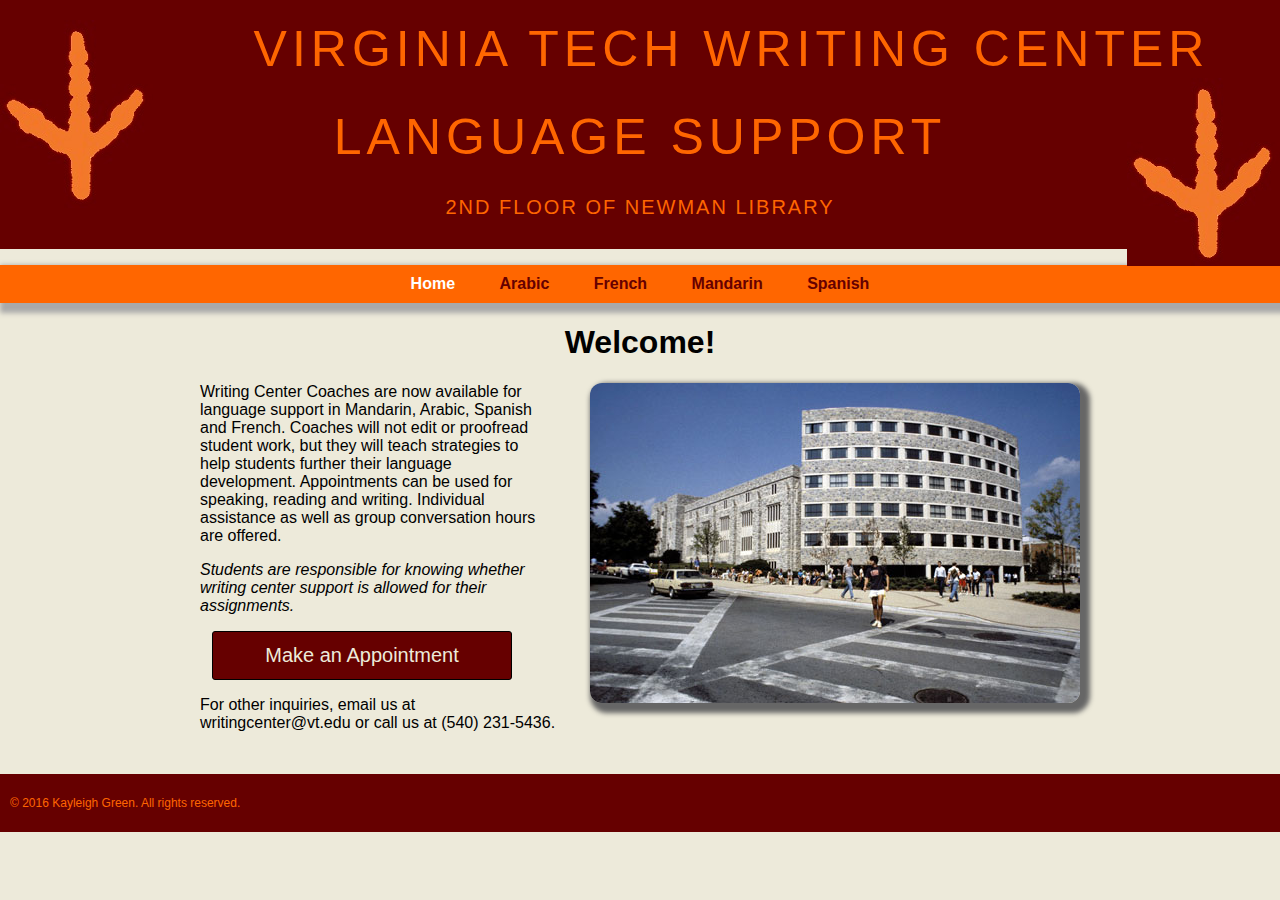
<file: index.html>
<!doctype html>
<html>
	<head>
			<meta charset="utf-8">
			<meta name="viewport" content="width=device=width, initial-scale=1">
			<meta name="description" content="Writing Center Language Support">
			<meta name="keywords" content="writing, support, language, French, Madarin, Arabic, Spanish, English, Virginia Tech">
			<link href="_css/styles.css" rel="stylesheet" type="text/css">
			<title>Virginia Tech Writing Center</title>
	</head>
		<body>
			<header>
				<div class="headings">
					<h1><img src="_images/hokie_foot.jpg" alt="Picture of Hokie Bird Foot." id="hokiefoot1">Virginia Tech Writing Center <img src="_images/hokie_foot.jpg" alt="Picture of Hokie Bird Foot." id="hokiefoot2"></h1>
						<h2>Language Support</h2>
							<h3>2nd Floor of Newman Library</h3>
				</div>
				</header>
		<nav>
			<ul>
                <li id="currentPage">Home</li>
                <li><a href="arabic.html">Arabic</a></li>
                <li><a href="french.html">French</a></li>
				<li><a href="mandarin.html">Mandarin</a></li>
				<li><a href="spanish.html">Spanish</a></li>
            </ul>
        </nav>
		<div class="maincontent">
			<h1 id="title">Welcome!</h1>
				<p class="introduction">
				<img src="_images/library.jpg" alt="Picture of Newman Library." id="library">
				Writing Center Coaches are now available for language support in Mandarin, Arabic, Spanish and French. Coaches will not edit or proofread student work, but they will teach strategies to help students further their language development. 
				Appointments can be used for speaking, reading and writing. Individual assistance as well as group conversation hours are offered.</p>
				<p class="disclaimer">Students are responsible for knowing whether writing center support is allowed for their assignments.</p>
					<button><a class="buttonLink" href="https://vt.mywconline.com/">Make an Appointment</a></button>
				<p class="info">For other inquiries, email us at writingcenter@vt.edu or call us at (540) 231-5436.</p>
		</div>
		
		
		
		<footer>
		<div class="footer">
					<p>&copy; 2016 Kayleigh Green. All rights reserved.</p>
		</div>
		</footer>
		</body>
	</html>
</file>
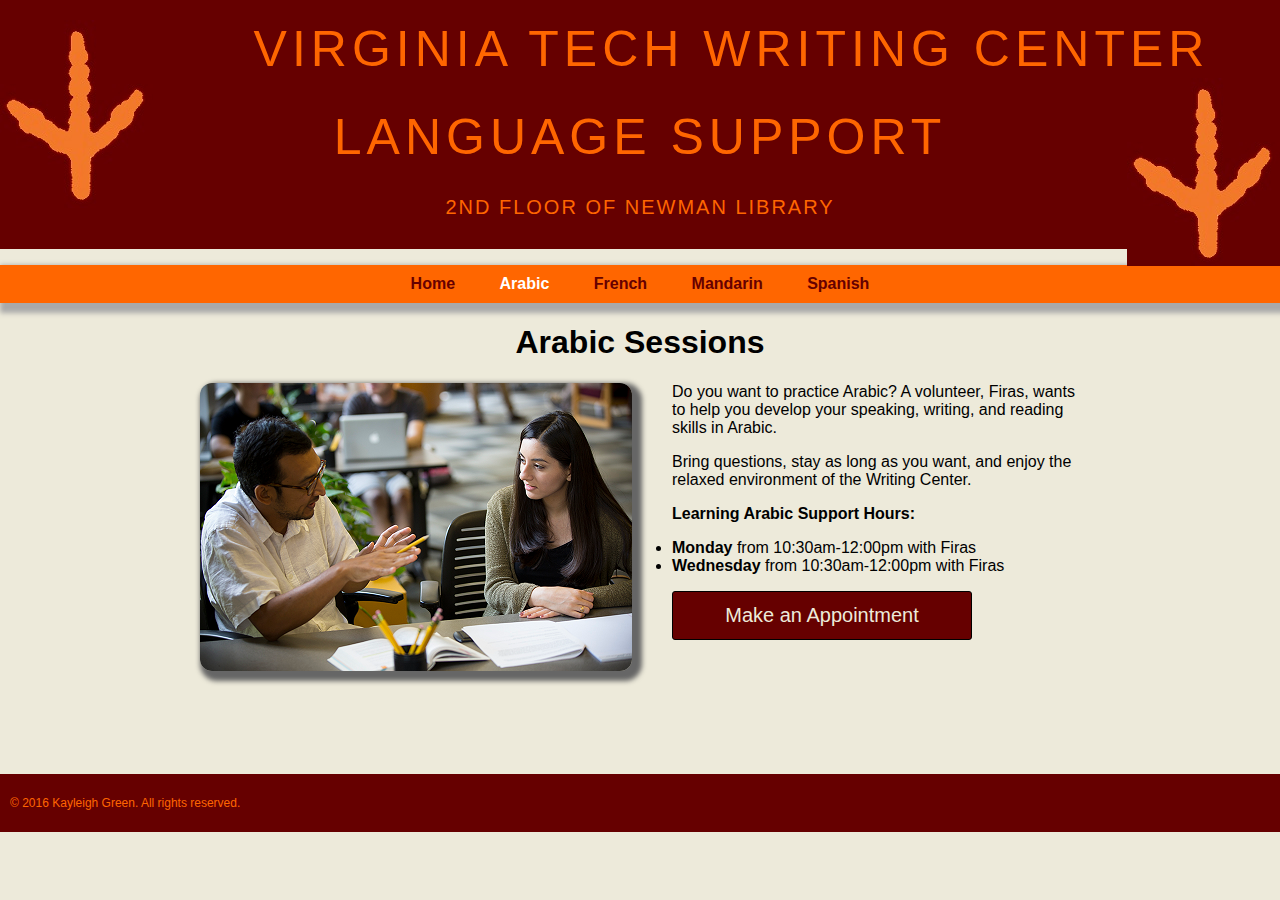
<file: arabic.html>
<!doctype html>
<html>
	<head>
			<meta charset="utf-8">
			<meta name="viewport" content="width=device=width, initial-scale=1">
			<meta name="description" content="Writing Center Language Support">
			<meta name="keywords" content="writing, support, language, French, Madarin, Arabic, Spanish, English, Virginia Tech">
			<link href="_css/styles.css" rel="stylesheet" type="text/css">
			<title>Virginia Tech Writing Center</title>
	</head>
		<body>
			<header>
				<div class="headings">
					<h1><img src="_images/hokie_foot.jpg" alt="Picture of Hokie Bird Foot." id="hokiefoot1">Virginia Tech Writing Center <img src="_images/hokie_foot.jpg" alt="Picture of Hokie Bird Foot." id="hokiefoot2"></h1>
						<h2>Language Support</h2>
							<h3>2nd Floor of Newman Library</h3>
				</div>
				</header>
		<nav>
			<ul>
                <li><a href="index.html">Home</a></li>
                <li id="currentPage">Arabic</li>
                <li><a href="french.html">French</a></li>
				<li><a href="mandarin.html">Mandarin</a></li>
				<li><a href="spanish.html">Spanish</a></li>
            </ul>
        </nav>
		<div class="maincontent">
			<h1 id="title">Arabic Sessions</h1>
				<p>
				<img src="_images/session.png" alt="Picture of Session." id="session">
				Do you want to practice Arabic?  A volunteer, Firas, wants to help you develop your speaking, writing, and reading skills in Arabic.</p>  
				<p>Bring questions, stay as long as you want, and enjoy the relaxed environment of the Writing Center.</p>
				<p><span class="name">Learning Arabic Support Hours:</span>
				<ul>
				<li><span class="date">Monday</span> from 10:30am-12:00pm with Firas</li>
				<li><span class="date">Wednesday</span> from 10:30am-12:00pm with Firas</li>
				</ul>
				</p>
				<button><a class="buttonLink" href="https://vt.mywconline.com/">Make an Appointment</a></button>
			</div>
		
		<footer>
		<div class="footer">
					<p>&copy; 2016 Kayleigh Green. All rights reserved.</p>
		</div>
		</footer>
		</body>
</html>
</file>
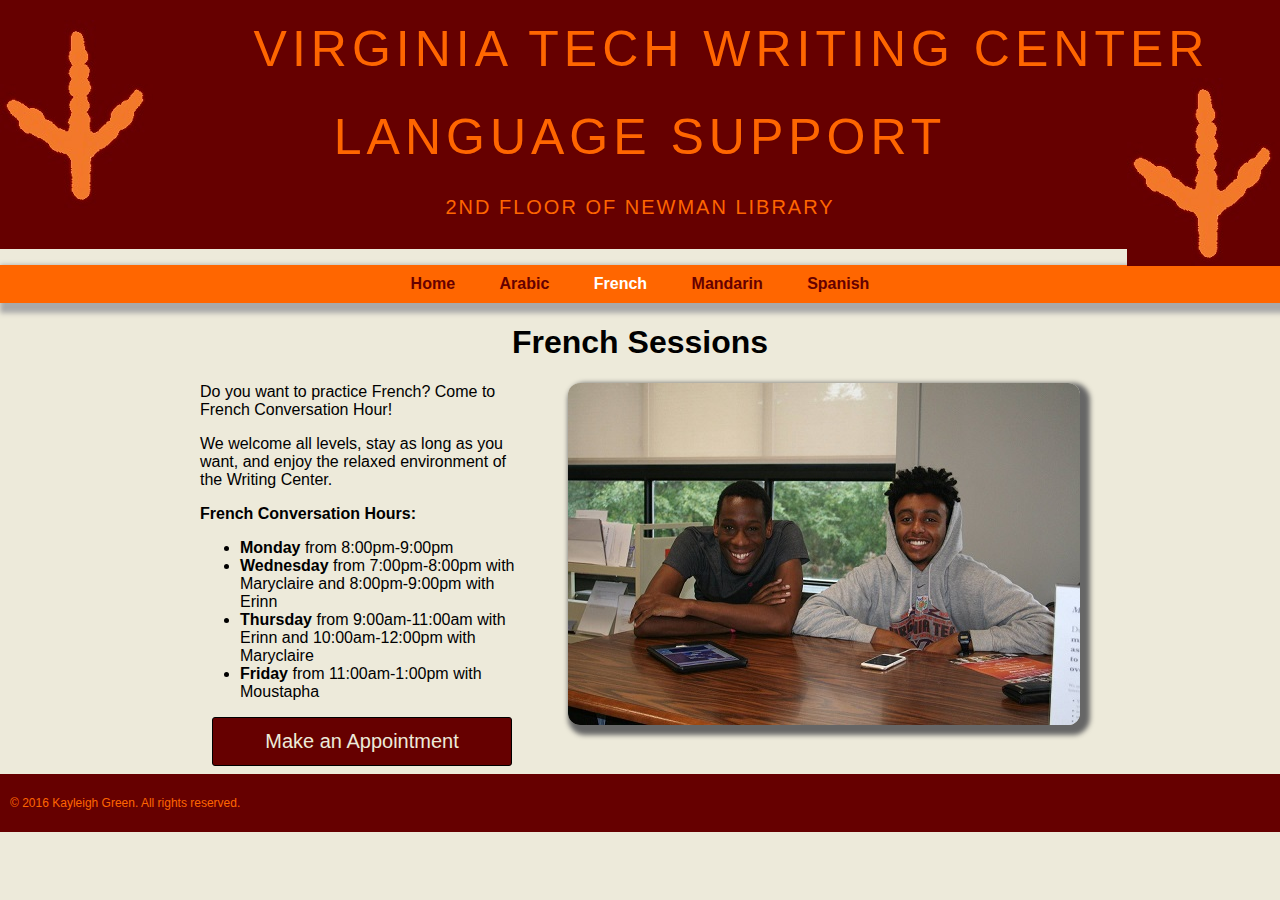
<file: french.html>
<!doctype html>
<html>
	<head>
			<meta charset="utf-8">
			<meta name="viewport" content="width=device=width, initial-scale=1">
			<meta name="description" content="Writing Center Language Support">
			<meta name="keywords" content="writing, support, language, French, Madarin, Arabic, Spanish, English, Virginia Tech">
			<link href="_css/styles.css" rel="stylesheet" type="text/css">
			<title>Virginia Tech Writing Center</title>
	</head>
		<body>
			<header>
				<div class="headings">
					<h1><img src="_images/hokie_foot.jpg" alt="Picture of Hokie Bird Foot." id="hokiefoot1">Virginia Tech Writing Center <img src="_images/hokie_foot.jpg" alt="Picture of Hokie Bird Foot." id="hokiefoot2"></h1>
						<h2>Language Support</h2>
							<h3>2nd Floor of Newman Library</h3>
				</div>
				</header>
		<nav>
			<ul>
                <li><a href="index.html">Home</a></li>
                <li><a href="arabic.html">Arabic</a></li>
                <li id="currentPage">French</li>
				<li><a href="mandarin.html">Mandarin</a></li>
				<li><a href="spanish.html">Spanish</a></li>
            </ul>
        </nav>
			<div class="maincontent">
			<h1 id="title">French Sessions</h1>
				<p>
				<img src="_images/french.jpg" alt="Picture of French Session." id="french">
				Do you want to practice French?  Come to French Conversation Hour!</p>
				<p>We welcome all levels, stay as long as you want, and enjoy the relaxed environment of the Writing Center.</p>
				<p><span class="name">French Conversation Hours:</span>
				<ul>
				<li><span class="date">Monday</span> from 8:00pm-9:00pm</li>
				<li><span class="date">Wednesday</span> from 7:00pm-8:00pm with Maryclaire and 8:00pm-9:00pm with Erinn</li>
				<li><span class="date">Thursday</span> from 9:00am-11:00am with Erinn and 10:00am-12:00pm with Maryclaire</li>
				<li><span class="date">Friday</span> from 11:00am-1:00pm with Moustapha</li>
				</ul>
		</p>
				<button><a class="buttonLink" href="https://vt.mywconline.com/">Make an Appointment</a></button>
			</div>
		</div>
		
		<footer>
		<div class="footer">
					<p>&copy; 2016 Kayleigh Green. All rights reserved.</p>
		</div>
		</footer>
		</body>
	</html>
</file>
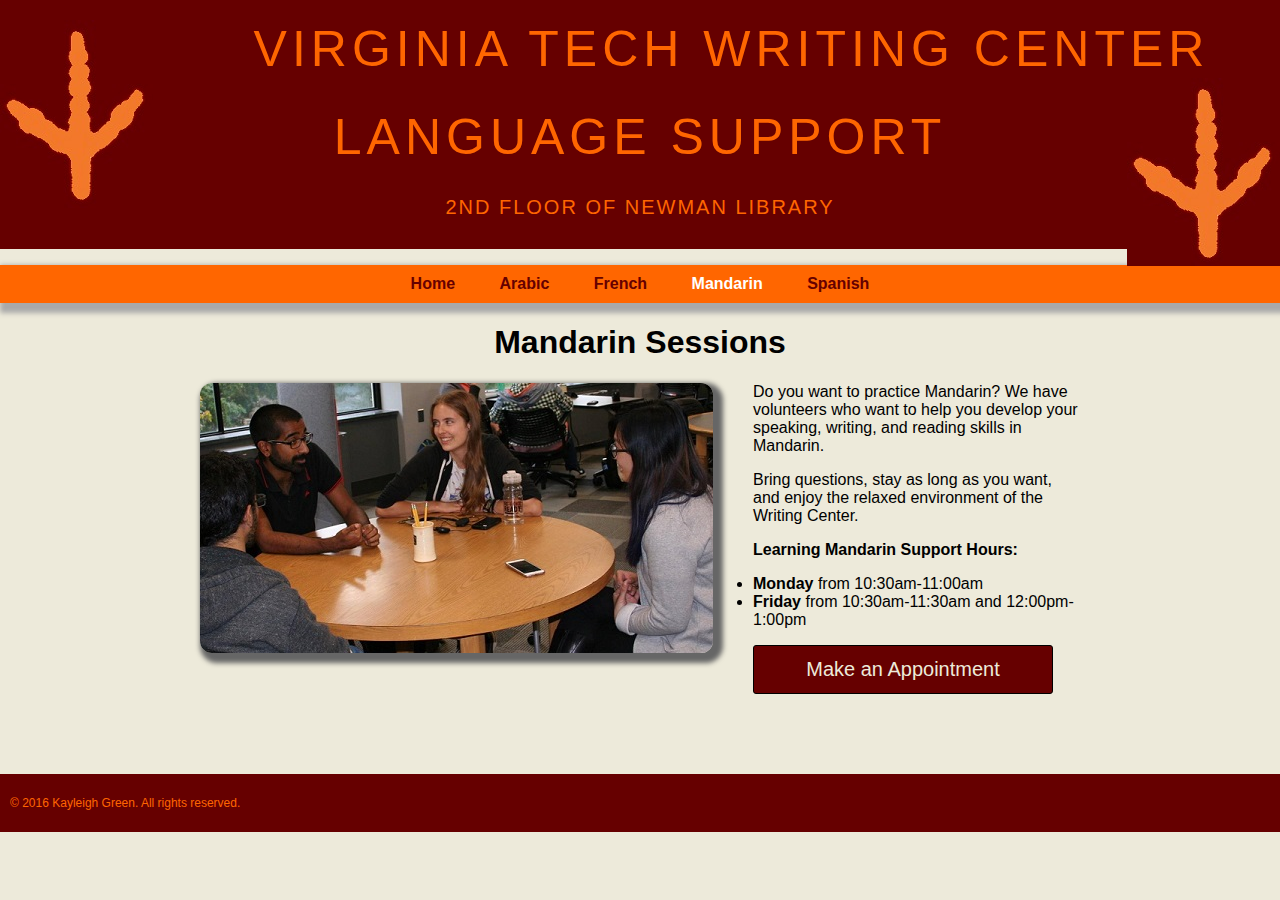
<file: mandarin.html>
<!doctype html>
<html>
	<head>
			<meta charset="utf-8">
			<meta name="viewport" content="width=device=width, initial-scale=1">
			<meta name="description" content="Writing Center Language Support">
			<meta name="keywords" content="writing, support, language, French, Madarin, Arabic, Spanish, English, Virginia Tech">
			<link href="_css/styles.css" rel="stylesheet" type="text/css">
			<title>Virginia Tech Writing Center</title>
	</head>
		<body>
			<header>
				<div class="headings">
					<h1><img src="_images/hokie_foot.jpg" alt="Picture of Hokie Bird Foot." id="hokiefoot1">Virginia Tech Writing Center <img src="_images/hokie_foot.jpg" alt="Picture of Hokie Bird Foot." id="hokiefoot2"></h1>
						<h2>Language Support</h2>
							<h3>2nd Floor of Newman Library</h3>
				</div>
				</header>
		<nav>
			<ul>
                <li><a href="index.html">Home</a></li>
                <li><a href="arabic.html">Arabic</a></li>
                <li><a href="french.html">French</a></li>
				<li id="currentPage">Mandarin</li>
                <li><a href="spanish.html">Spanish</a></li>
            </ul>
        </nav>
		<div class="maincontent">
			<h1 id="title">Mandarin Sessions</h1>
				<p>
				<img src="_images/mandarin.jpg" alt="Picture of Mandarin Session." id="mandarin">
				Do you want to practice Mandarin? We have volunteers who want to help you develop your speaking, writing, and reading skills in Mandarin.</p>  
				<p> Bring questions, stay as long as you want, and enjoy the relaxed environment of the Writing Center.</p> 
				<p><span class="name">Learning Mandarin Support Hours:</span>
				<ul>
				<li><span class="date">Monday</span> from 10:30am-11:00am</li>
				<li><span class="date">Friday</span> from 10:30am-11:30am and 12:00pm-1:00pm</li>
				</ul>
			</p>
				<button><a class="buttonLink" href="https://vt.mywconline.com/">Make an Appointment</a></button>
			</div>
		</div>
		
		<footer>
		<div class="footer">
					<p>&copy; 2016 Kayleigh Green. All rights reserved.</p>
		</div>
		</footer>
		</body>
</html>
</file>
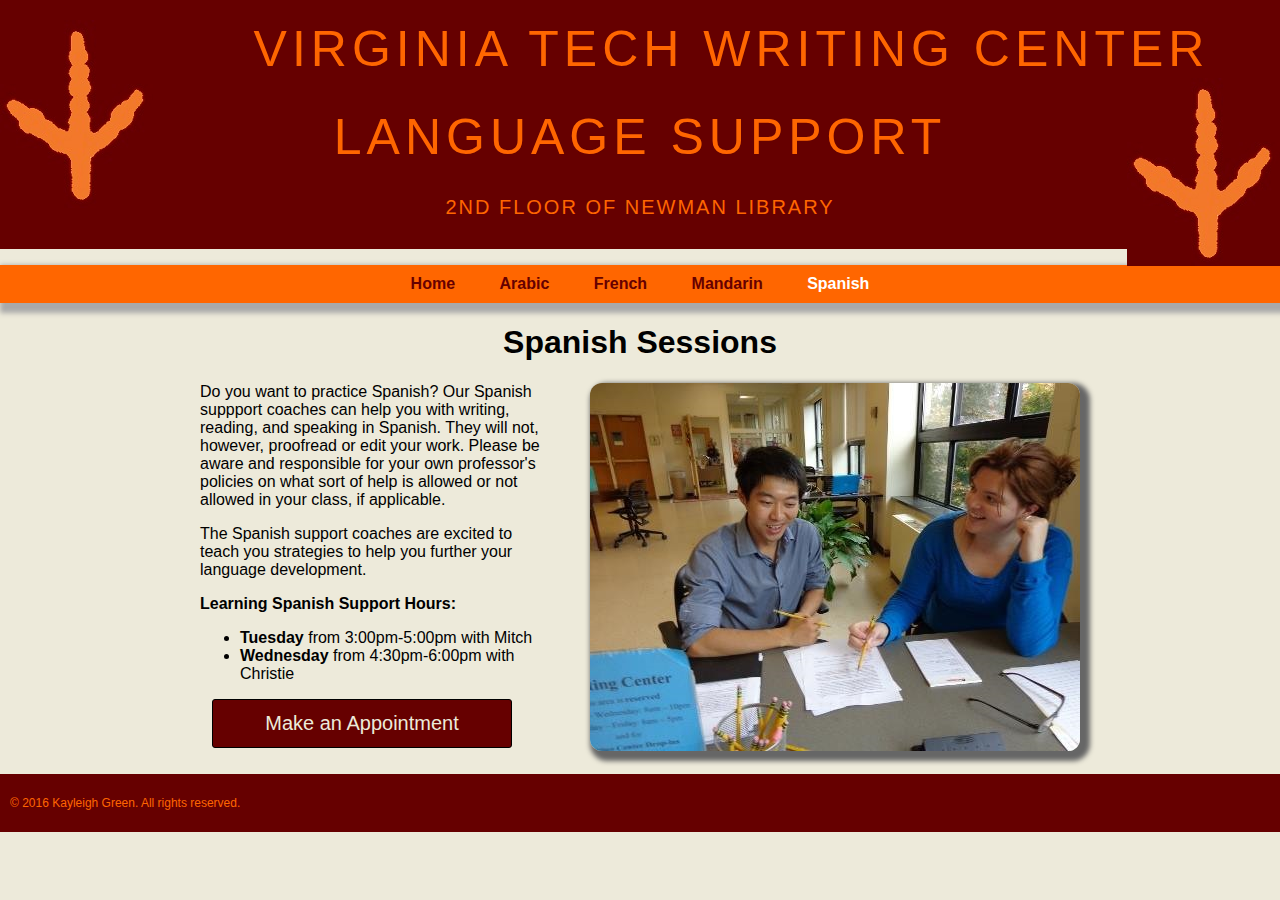
<file: spanish.html>
<!doctype html>
<html>
	<head>
			<meta charset="utf-8">
			<meta name="viewport" content="width=device=width, initial-scale=1">
			<meta name="description" content="Writing Center Language Support">
			<meta name="keywords" content="writing, support, language, French, Madarin, Arabic, Spanish, English, Virginia Tech">
			<link href="_css/styles.css" rel="stylesheet" type="text/css">
			<title>Virginia Tech Writing Center</title>
	</head>
		<body>
			<header>
				<div class="headings">
					<h1><img src="_images/hokie_foot.jpg" alt="Picture of Hokie Bird Foot." id="hokiefoot1">Virginia Tech Writing Center <img src="_images/hokie_foot.jpg" alt="Picture of Hokie Bird Foot." id="hokiefoot2"></h1>
						<h2>Language Support</h2>
							<h3>2nd Floor of Newman Library</h3>
				</div>
				</header>
		<nav>
			<ul>
                <li><a href="index.html">Home</a></li>
                <li><a href="arabic.html">Arabic</a></li>
                <li><a href="french.html">French</a></li>
				<li><a href="mandarin.html">Mandarin</a></li>
				<li id="currentPage">Spanish</li>
            </ul>
        </nav>
			<div class="maincontent">
			<h1 id="title">Spanish Sessions</h1>
				<p>
				<img src="_images/writingsession.jpg" alt="Picture of Spanish Session." id="spanish">
				Do you want to practice Spanish? Our Spanish suppport coaches can help you with writing, reading, and speaking in Spanish.  They will not, however, proofread or edit your work. Please be aware and responsible for your own professor's policies on what sort of help is allowed or not allowed in your class, if applicable.
				<p>The Spanish support coaches are excited to teach you strategies to help you further your language development.</p>
				<p><span class="name">Learning Spanish Support Hours:</span>
				<ul>
				<li><span class="date">Tuesday</span> from 3:00pm-5:00pm with Mitch</li>
				<li><span class="date">Wednesday</span> from 4:30pm-6:00pm with Christie</li>
				</ul>
			</p>
				<button><a class="buttonLink" href="https://vt.mywconline.com/">Make an Appointment</a></button>
		</div>
		
		<footer>
		<div class="footer">
					<p>&copy; 2016 Kayleigh Green. All rights reserved.</p>
		</div>
		</footer>
		</body>
	</html>
</file>
<file: _css/styles.css>
@charset "UTF-8";

											/*General Rules*/

body {
	font-family: Helvetica, Arial, sans-serif;
	margin: 0px;
	background-color:#edeada;
}

button{
	padding: 12px 0px;
	margin: 12px;
	width: 300px;
	display: block;
	border: 1px solid;
	border-radius: 3px;
	background-color:#660000;
	}
	
.buttonLink{
	font-size:20px;
	text-align: center;
	text-decoration: none;
	color: #edeada;
}


.currentpage {
color: #edeada;
font-size:18px;
padding: 0px;
}

.maincontent {
margin-right: 200px;
margin-left: 200px;
min-width: 500px;
min-height: 450px;
}

#title{
	text-align: center;
}

.date{
	font-weight: bold;
}
.name{
	font-weight: bold;
}

.disclaimer{
	font-style: italic;
}



										/*Header*/
header {
	background-color: #660000;
	}

header h1, h2 {
	text-align: center;
	color: 	#ff6600;
	text-transform: uppercase;
	font-weight: 300;
	font-size: 50px;
	letter-spacing: 0.1em;
	padding-top: 20px;
	padding-bottom: 10px;
	margin: 0px;
}

header h3{
	text-align: center;
	color: #ff6600;
	text-transform: uppercase;
	font-weight: 100;
	font-size: 20px;
	letter-spacing: 0.1em;
	padding-top: 20px;
	padding-bottom: 30px;
	margin: 0px;
}

#hokiefoot1 {
	float: left;
	margin-top: 0px;
	margin-right: 30px;
}

#hokiefoot2 {
	float: right;
	margin-top: 0px;
	margin-left: 30px;
}

									/*Navigation Menu*/
nav ul {
	text-align: center;
	padding: 10px;
	color: white;
	font-weight:bold;
	background-color: #ff6600;
	box-shadow: 5px 5px 5px 5px #a9a9a9;
}

nav li {
	font-weight:bold;
	display: inline;
	margin: 20px;
}

nav a {
	color: #660000;
	text-decoration: none;
}

nav a:hover {
	color: white;
}

nav a:active {
	color: white;
}

									/*Footer*/
footer {
	background-color: #660000;
}

.footer {
	color: #ff6600;
	font-size:12px;
	position: relative;
	margin-top: 0px;
	margin-bottom: 0px;
	padding: 10px;
}

									/*Images-- separated in case of future changes*/


#library{
	float: right;
	margin-top: 0px;
	margin-bottom: 0px;
	margin-left: 40px;
	border-radius: 12px;
	box-shadow: 5px 5px 5px 5px #666666;
}

#session{
	float: left;
	margin-top: 0px;
	margin-bottom: 0px;
	margin-right: 40px;
	border-radius: 12px;
	box-shadow: 5px 5px 5px 5px #666666;
}

#french{
	float: right;
	margin-top: 0px;
	margin-bottom: 0px;
	margin-left: 40px;
	border-radius: 12px;
	box-shadow: 5px 5px 5px 5px #666666;
}


#mandarin{
	float: left;
	margin-top: 0px;
	margin-bottom: 0px;
	margin-right: 40px;
	border-radius: 12px;
	box-shadow: 5px 5px 5px 5px #666666;
}

#spanish{
	float: right;
	margin-top: 0px;
	margin-bottom: 0px;
	margin-left: 40px;
	border-radius: 12px;
	box-shadow: 5px 5px 5px 5px #666666;
}
</file>
